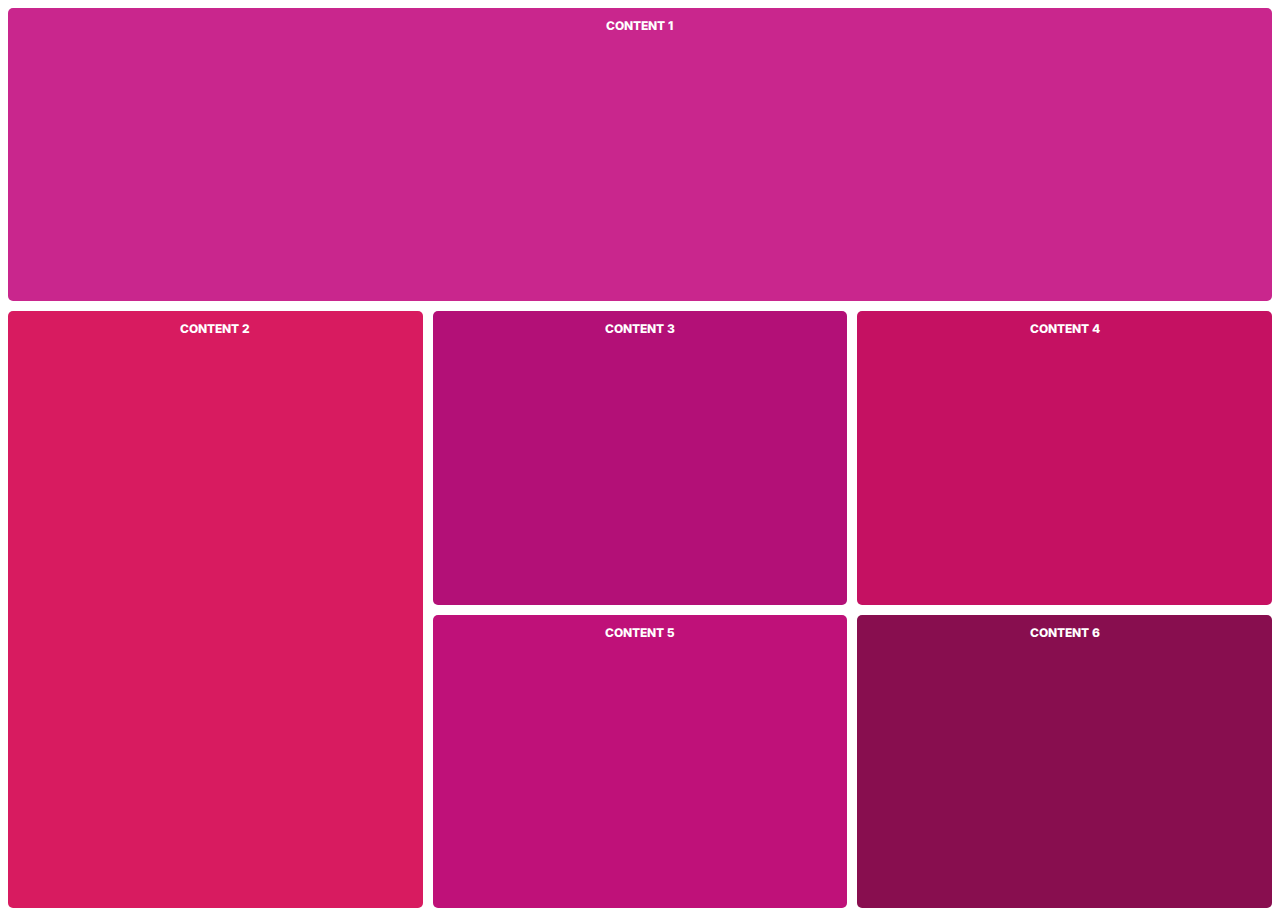
<file: cssgrids/Angela delise/src/index.html>
<!DOCTYPE html>
<html lang="en">
<head>
    <meta charset="UTF-8">
    <meta name="viewport" content="width=device-width, initial-scale=1.0">
    
    <link href="https://fonts.googleapis.com/css?family=Inter:400,800,900&display=swap" rel="stylesheet">
    <link rel="stylesheet" href="./styles.css">
    <title>Grid|</title>
</head>
<body>
    
      <div class="container">
        <div id="content1">
          <!-- <div id="nested1"></div>
          <div id="nested2"></div>
          <div id="nested3"></div>
          <div id="nested4"></div> -->
          Content 1
        </div>
        <div id="content2">Content 2</div>
        <div id="content3">Content 3</div>
        <div id="content4">Content 4</div>
        <div id="content5">Content 5</div>
        <div id="content6">Content 6</div>
      </div> 
</body>
</html>
</file>
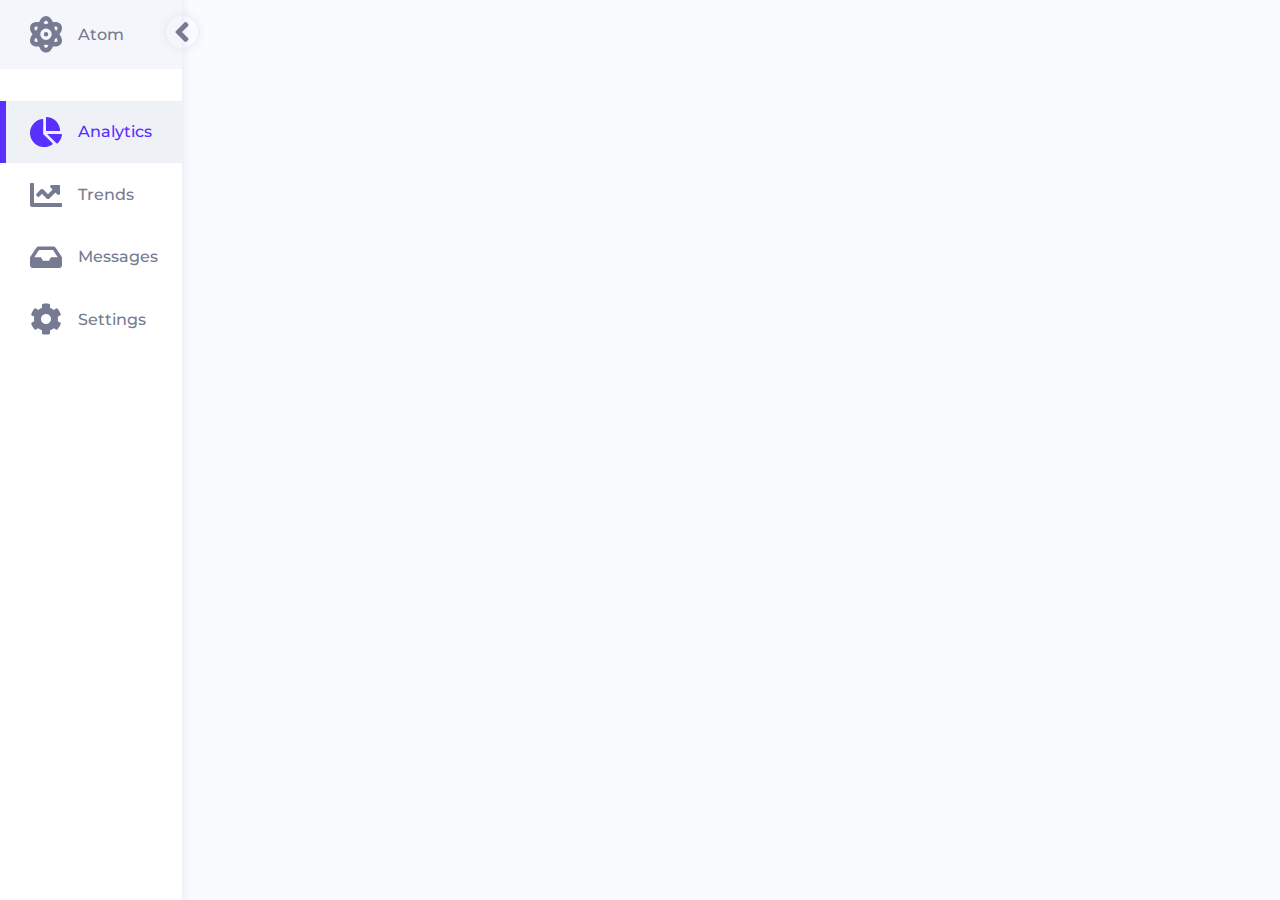
<file: responsive navbar/angela delise/sidebar menu using html css jss/src/index.html>
<!DOCTYPE html>
<html lang="en">

    <head>
        <link rel="stylesheet" href="https://fonts.googleapis.com/css?family=Montserrat:400,400i,500,700">
        <!-- Code by Angela Delise 
        https://codepen.io/angeladelise/pen/VwaNeab
       -->
      <link rel="stylesheet" href="./style.css">
      </head>
      
      <body>
        <nav class="nav">
          <svg class="nav__expand" viewBox="0 0 256 512" width="100" title="angle-right">
            <path d="M224.3 273l-136 136c-9.4 9.4-24.6 9.4-33.9 0l-22.6-22.6c-9.4-9.4-9.4-24.6 0-33.9l96.4-96.4-96.4-96.4c-9.4-9.4-9.4-24.6 0-33.9L54.3 103c9.4-9.4 24.6-9.4 33.9 0l136 136c9.5 9.4 9.5 24.6.1 34z" />
          </svg>
      
          <ul class="nav__list">
            <li class="nav__listitem">
              <a href="#">
                <svg viewBox="0 0 448 512" width="100" title="atom">
                  <path d="M223.99908,224a32,32,0,1,0,32.00782,32A32.06431,32.06431,0,0,0,223.99908,224Zm214.172-96c-10.877-19.5-40.50979-50.75-116.27544-41.875C300.39168,34.875,267.63386,0,223.99908,0s-76.39066,34.875-97.89653,86.125C50.3369,77.375,20.706,108.5,9.82907,128-6.54984,157.375-5.17484,201.125,34.958,256-5.17484,310.875-6.54984,354.625,9.82907,384c29.13087,52.375,101.64652,43.625,116.27348,41.875C147.60842,477.125,180.36429,512,223.99908,512s76.3926-34.875,97.89652-86.125c14.62891,1.75,87.14456,10.5,116.27544-41.875C454.55,354.625,453.175,310.875,413.04017,256,453.175,201.125,454.55,157.375,438.171,128ZM63.33886,352c-4-7.25-.125-24.75,15.00391-48.25,6.87695,6.5,14.12891,12.875,21.88087,19.125,1.625,13.75,4,27.125,6.75,40.125C82.34472,363.875,67.09081,358.625,63.33886,352Zm36.88478-162.875c-7.752,6.25-15.00392,12.625-21.88087,19.125-15.12891-23.5-19.00392-41-15.00391-48.25,3.377-6.125,16.37891-11.5,37.88478-11.5,1.75,0,3.875.375,5.75.375C104.09864,162.25,101.84864,175.625,100.22364,189.125ZM223.99908,64c9.50195,0,22.25586,13.5,33.88282,37.25-11.252,3.75-22.50391,8-33.88282,12.875-11.377-4.875-22.62892-9.125-33.88283-12.875C201.74516,77.5,214.49712,64,223.99908,64Zm0,384c-9.502,0-22.25392-13.5-33.88283-37.25,11.25391-3.75,22.50587-8,33.88283-12.875C235.378,402.75,246.62994,407,257.8819,410.75,246.25494,434.5,233.501,448,223.99908,448Zm0-112a80,80,0,1,1,80-80A80.00023,80.00023,0,0,1,223.99908,336ZM384.6593,352c-3.625,6.625-19.00392,11.875-43.63479,11,2.752-13,5.127-26.375,6.752-40.125,7.75195-6.25,15.00391-12.625,21.87891-19.125C384.7843,327.25,388.6593,344.75,384.6593,352ZM369.65538,208.25c-6.875-6.5-14.127-12.875-21.87891-19.125-1.625-13.5-3.875-26.875-6.752-40.25,1.875,0,4.002-.375,5.752-.375,21.50391,0,34.50782,5.375,37.88283,11.5C388.6593,167.25,384.7843,184.75,369.65538,208.25Z" />
                </svg>
                <p>Atom</p>
              </a>
            </li>
            <li class="nav__listitem nav__listitem-active">
              <a href="#">
                <svg viewBox="0 0 544 512" width="100" title="chart-pie">
                  <path d="M527.79 288H290.5l158.03 158.03c6.04 6.04 15.98 6.53 22.19.68 38.7-36.46 65.32-85.61 73.13-140.86 1.34-9.46-6.51-17.85-16.06-17.85zm-15.83-64.8C503.72 103.74 408.26 8.28 288.8.04 279.68-.59 272 7.1 272 16.24V240h223.77c9.14 0 16.82-7.68 16.19-16.8zM224 288V50.71c0-9.55-8.39-17.4-17.84-16.06C86.99 51.49-4.1 155.6.14 280.37 4.5 408.51 114.83 513.59 243.03 511.98c50.4-.63 96.97-16.87 135.26-44.03 7.9-5.6 8.42-17.23 1.57-24.08L224 288z" />
                </svg>
                <p>Analytics</p>
              </a>
            </li>
            <li class="nav__listitem">
              <a href="#">
                <svg viewBox="0 0 512 512" width="100" title="chart-line">
                  <path d="M496 384H64V80c0-8.84-7.16-16-16-16H16C7.16 64 0 71.16 0 80v336c0 17.67 14.33 32 32 32h464c8.84 0 16-7.16 16-16v-32c0-8.84-7.16-16-16-16zM464 96H345.94c-21.38 0-32.09 25.85-16.97 40.97l32.4 32.4L288 242.75l-73.37-73.37c-12.5-12.5-32.76-12.5-45.25 0l-68.69 68.69c-6.25 6.25-6.25 16.38 0 22.63l22.62 22.62c6.25 6.25 16.38 6.25 22.63 0L192 237.25l73.37 73.37c12.5 12.5 32.76 12.5 45.25 0l96-96 32.4 32.4c15.12 15.12 40.97 4.41 40.97-16.97V112c.01-8.84-7.15-16-15.99-16z" />
                </svg>
                <p>Trends</p>
              </a>
            </li>
            <li class="nav__listitem">
              <a href="#">
                <svg viewBox="0 0 576 512" width="100" title="inbox">
                  <path d="M567.938 243.908L462.25 85.374A48.003 48.003 0 0 0 422.311 64H153.689a48 48 0 0 0-39.938 21.374L8.062 243.908A47.994 47.994 0 0 0 0 270.533V400c0 26.51 21.49 48 48 48h480c26.51 0 48-21.49 48-48V270.533a47.994 47.994 0 0 0-8.062-26.625zM162.252 128h251.497l85.333 128H376l-32 64H232l-32-64H76.918l85.334-128z" />
                </svg>
                <p>Messages</p>
              </a>
            </li>
            <li class="nav__listitem">
              <a href="#">
                <svg viewBox="0 0 512 512" width="100" title="cog">
                  <path d="M487.4 315.7l-42.6-24.6c4.3-23.2 4.3-47 0-70.2l42.6-24.6c4.9-2.8 7.1-8.6 5.5-14-11.1-35.6-30-67.8-54.7-94.6-3.8-4.1-10-5.1-14.8-2.3L380.8 110c-17.9-15.4-38.5-27.3-60.8-35.1V25.8c0-5.6-3.9-10.5-9.4-11.7-36.7-8.2-74.3-7.8-109.2 0-5.5 1.2-9.4 6.1-9.4 11.7V75c-22.2 7.9-42.8 19.8-60.8 35.1L88.7 85.5c-4.9-2.8-11-1.9-14.8 2.3-24.7 26.7-43.6 58.9-54.7 94.6-1.7 5.4.6 11.2 5.5 14L67.3 221c-4.3 23.2-4.3 47 0 70.2l-42.6 24.6c-4.9 2.8-7.1 8.6-5.5 14 11.1 35.6 30 67.8 54.7 94.6 3.8 4.1 10 5.1 14.8 2.3l42.6-24.6c17.9 15.4 38.5 27.3 60.8 35.1v49.2c0 5.6 3.9 10.5 9.4 11.7 36.7 8.2 74.3 7.8 109.2 0 5.5-1.2 9.4-6.1 9.4-11.7v-49.2c22.2-7.9 42.8-19.8 60.8-35.1l42.6 24.6c4.9 2.8 11 1.9 14.8-2.3 24.7-26.7 43.6-58.9 54.7-94.6 1.5-5.5-.7-11.3-5.6-14.1zM256 336c-44.1 0-80-35.9-80-80s35.9-80 80-80 80 35.9 80 80-35.9 80-80 80z" />
                </svg>
      
                <p>Settings</p>
              </a>
            </li>
          </ul>
        </nav>
        
      </body>
      <script src="./main.js"></script>
</html>
</file>
<file: cssgrids/Angela delise/src/styles.css>
:root {
    --radius: 5px;
    --padding: 10px;
  }
  
  .container {
    font-family: "Inter", sans-serif;
    font-weight: 800;
    color: white;
    text-transform: uppercase;
    font-size: 12px;
    text-align: center;
    height: 100vh;
    display: grid;
    grid-template-columns: repeat(3,1fr);
    grid-template-rows: repeat(3,1fr);
    grid-template-areas: 
        "content1 content1 content1"
        "content2 content3 content4"
        "content2 content5 content6"
    ;
    grid-gap: 10px;
  }
  
  #content1 {
    background: #c9268d;
    border-radius: var(--radius);
    padding-top: var(--padding);
    grid-area: content1;
  }
  
  
  #content2 {
    background: #d81b60;
    border-radius: var(--radius);
    padding-top: var(--padding); 
    grid-area:content2;
  }
  
  #content3 {
    background: #b31077;
    border-radius: var(--radius);
    padding-top: var(--padding);
    grid-area:content3;
  }
  
  #content4 {
    background: #c51162;
    border-radius: var(--radius);
    padding-top: var(--padding);
    grid-area: content4;
  }
  #content5 {
    background: #bf1179;
    border-radius: var(--radius);
    padding-top: var(--padding);
    grid-area: content5;
  }
  
  #content6 {
    background: #880e4f;
    border-radius: var(--radius);
    padding-top: var(--padding);
    grid-area: content6;

  }
</file>
<file: responsive navbar/angela delise/sidebar menu using html css jss/src/style.css>
:root {
  /*   color variables */
  --clr-primary: #5930ff;
  --clr-primary-hover: #29e6a7;
  --clr-primary-dark: #039d69;
  --clr-gray100: #f9fbff;
  --clr-gray150: #f4f6fb;
  --clr-gray200: #eef1f6;
  --clr-gray300: #e1e5ee;
  --clr-gray400: #767b91;
  --clr-gray500: #4f546c;
  /*   border radius */
  --radius: 0.2rem;
}

*,
*::before,
*::after {
  -webkit-box-sizing: border-box;
          box-sizing: border-box;
  margin: 0;
  padding: 0;
}

body {
  font-family: Montserrat, sans-serif;
  background-color: var(--clr-gray100);
}

.nav {
  position: absolute;
  background: white;
  -webkit-box-shadow: 0px 0px 10px var(--clr-gray300);
          box-shadow: 0px 0px 10px var(--clr-gray300);
  height: 100vh;
}

.nav__expand {
  width: 2rem;
  height: 2rem;
  fill: var(--clr-gray400);
  -webkit-box-shadow: 0px 0px 10px var(--clr-gray300);
          box-shadow: 0px 0px 10px var(--clr-gray300);
  border-radius: 50%;
  position: absolute;
  right: -1rem;
  top: 1rem;
  z-index: 100;
  cursor: pointer;
  -webkit-transform: rotatez(-180deg);
          transform: rotatez(-180deg);
  -webkit-transition: -webkit-transform 200ms ease-in-out;
  transition: -webkit-transform 200ms ease-in-out;
  transition: transform 200ms ease-in-out;
  transition: transform 200ms ease-in-out, -webkit-transform 200ms ease-in-out;
}

.nav__expand:hover {
  fill: var(--clr-gray500);
}

.nav__list {
  display: -webkit-box;
  display: -ms-flexbox;
  display: flex;
  -webkit-box-orient: vertical;
  -webkit-box-direction: normal;
      -ms-flex-direction: column;
          flex-direction: column;
}

.nav__listitem {
  list-style: none;
  -webkit-transition: all 200ms ease-in;
  transition: all 200ms ease-in;
  padding: 1rem 1.5rem;
  border-left: 6px solid transparent;
  cursor: pointer;
}

.nav__listitem:first-child {
  margin-bottom: 2rem;
}

.nav__listitem:hover {
  background: var(--clr-gray150);
}

.nav__listitem a {
  display: -webkit-box;
  display: -ms-flexbox;
  display: flex;
  gap: 1rem;
  -webkit-box-align: center;
      -ms-flex-align: center;
          align-items: center;
  color: var(--clr-gray400);
  text-decoration: none;
  font-weight: 500;
}

.nav__listitem svg {
  fill: var(--clr-gray400);
  width: 2rem;
}

.nav__listitem-active {
  background: var(--clr-gray200);
  border-left: 6px solid var(--clr-primary);
}

.nav__listitem-active svg, .nav__listitem-active p {
  color: var(--clr-primary);
  fill: var(--clr-primary);
}

.nav-closed .nav__expand {
  -webkit-transform: rotatez(0deg);
          transform: rotatez(0deg);
}

.nav-closed .nav__listitem p {
  display: none;
}
/*# sourceMappingURL=style.css.map */
</file>
